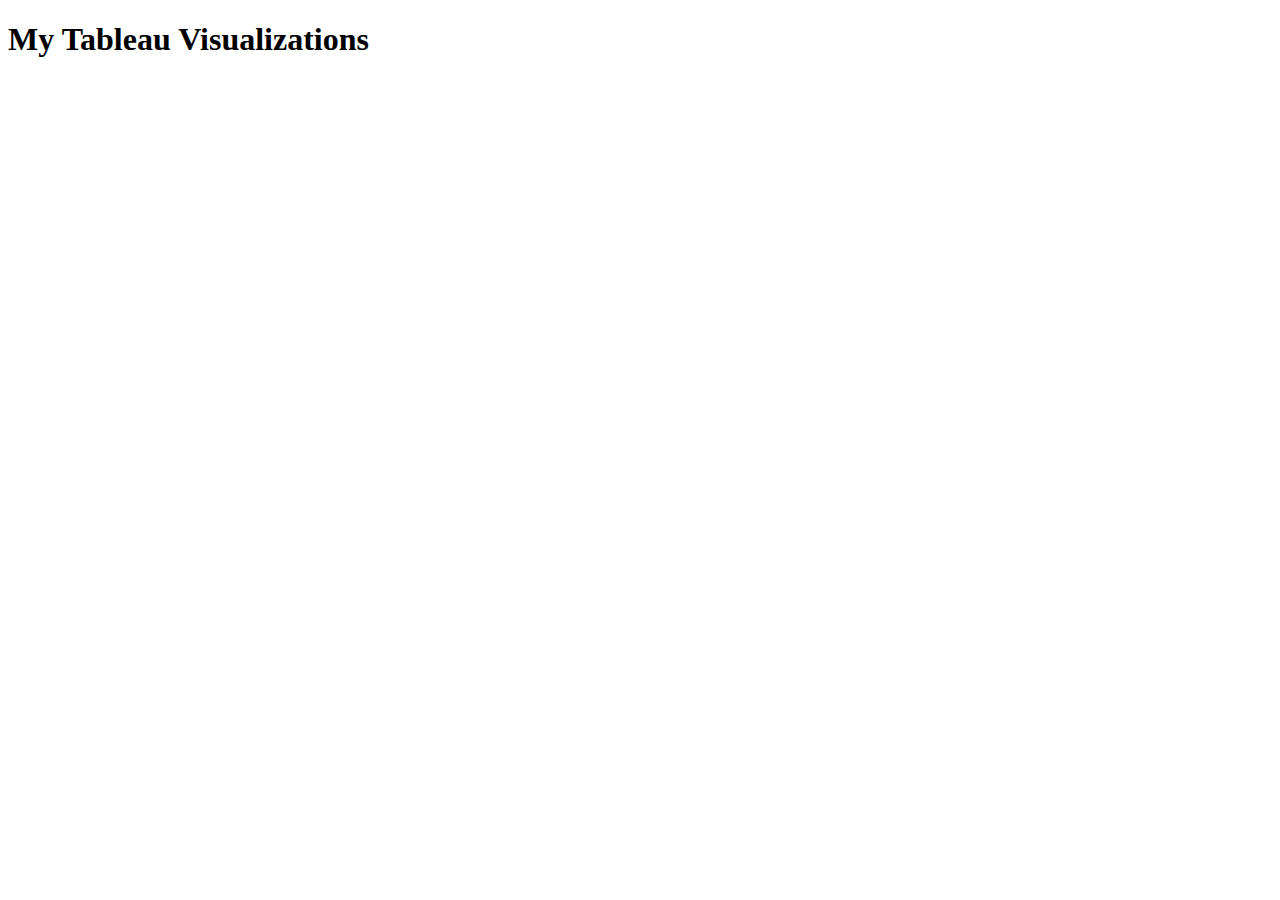
<file: html/tableau.html>
<!DOCTYPE html>

<html lang="en">

    <head>

        <title>Page Title</title>

        <meta charset="utf-8"/>

        

    </head>

 

    <body>

        <h1>My Tableau Visualizations</h1>

        <div class='tableauPlaceholder' id='viz1638804763808' style='position: relative'><noscript><a href='#'><img alt='Likes Count ' src='https:&#47;&#47;public.tableau.com&#47;static&#47;images&#47;18&#47;180tacos&#47;Sheet1&#47;1_rss.png' style='border: none' /></a></noscript><object class='tableauViz'  style='display:none;'><param name='host_url' value='https%3A%2F%2Fpublic.tableau.com%2F' /> <param name='embed_code_version' value='3' /> <param name='site_root' value='' /><param name='name' value='180tacos&#47;Sheet1' /><param name='tabs' value='no' /><param name='toolbar' value='yes' /><param name='static_image' value='https:&#47;&#47;public.tableau.com&#47;static&#47;images&#47;18&#47;180tacos&#47;Sheet1&#47;1.png' /> <param name='animate_transition' value='yes' /><param name='display_static_image' value='yes' /><param name='display_spinner' value='yes' /><param name='display_overlay' value='yes' /><param name='display_count' value='yes' /><param name='language' value='en-US' /><param name='filter' value='publish=yes' /></object></div>                <script type='text/javascript'>                    var divElement = document.getElementById('viz1638804763808');                    var vizElement = divElement.getElementsByTagName('object')[0];                    vizElement.style.width='100%';vizElement.style.height=(divElement.offsetWidth*0.75)+'px';                    var scriptElement = document.createElement('script');                    scriptElement.src = 'https://public.tableau.com/javascripts/api/viz_v1.js';                    vizElement.parentNode.insertBefore(scriptElement, vizElement);                </script>

    </body>

</html>
</file>
